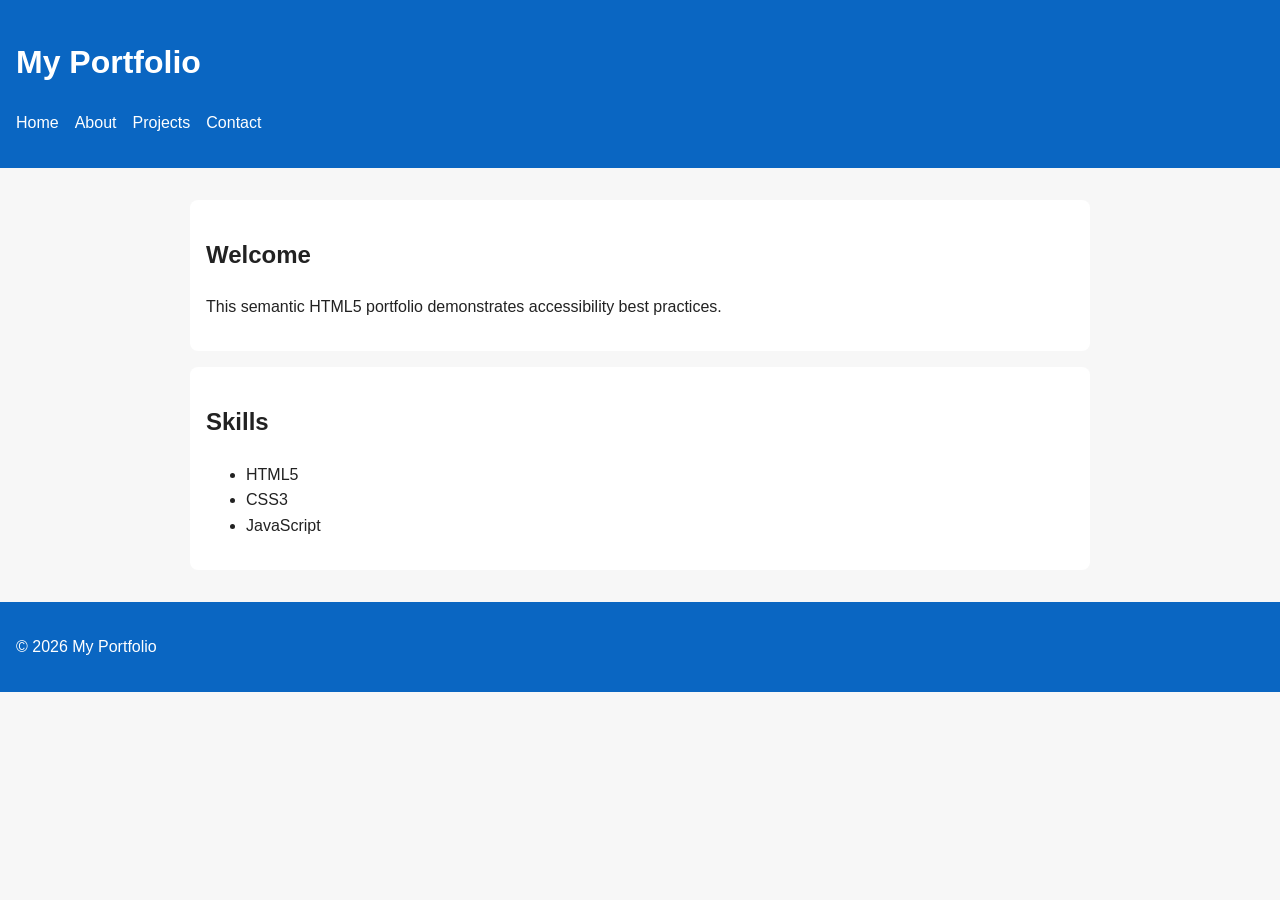
<file: index.html>
<!DOCTYPE html><html lang='en'><head><meta charset="UTF-8">
<meta name="viewport" content="width=device-width, initial-scale=1.0">
<meta name="description" content="Accessible semantic HTML5 portfolio">
<meta name="keywords" content="portfolio, html5, accessibility">
<meta name="author" content="Student">
<link rel="stylesheet" href="css/style.css"><title>Home</title></head>
<body><header role="banner"><h1>My Portfolio</h1>
<nav aria-label="Primary Navigation"><ul>
<li><a href="index.html">Home</a></li>
<li><a href="about.html">About</a></li>
<li><a href="projects.html">Projects</a></li>
<li><a href="contact.html">Contact</a></li>
</ul></nav></header><main id="main-content">
<section class='card'><h2>Welcome</h2><p>This semantic HTML5 portfolio demonstrates accessibility best practices.</p></section>
<section class='card'><h2>Skills</h2><article><ul><li>HTML5</li><li>CSS3</li><li>JavaScript</li></ul></article></section>
</main><footer><p>&copy; <span id="year"></span> My Portfolio</p><script src="js/script.js"></script></footer></body></html>
</file>
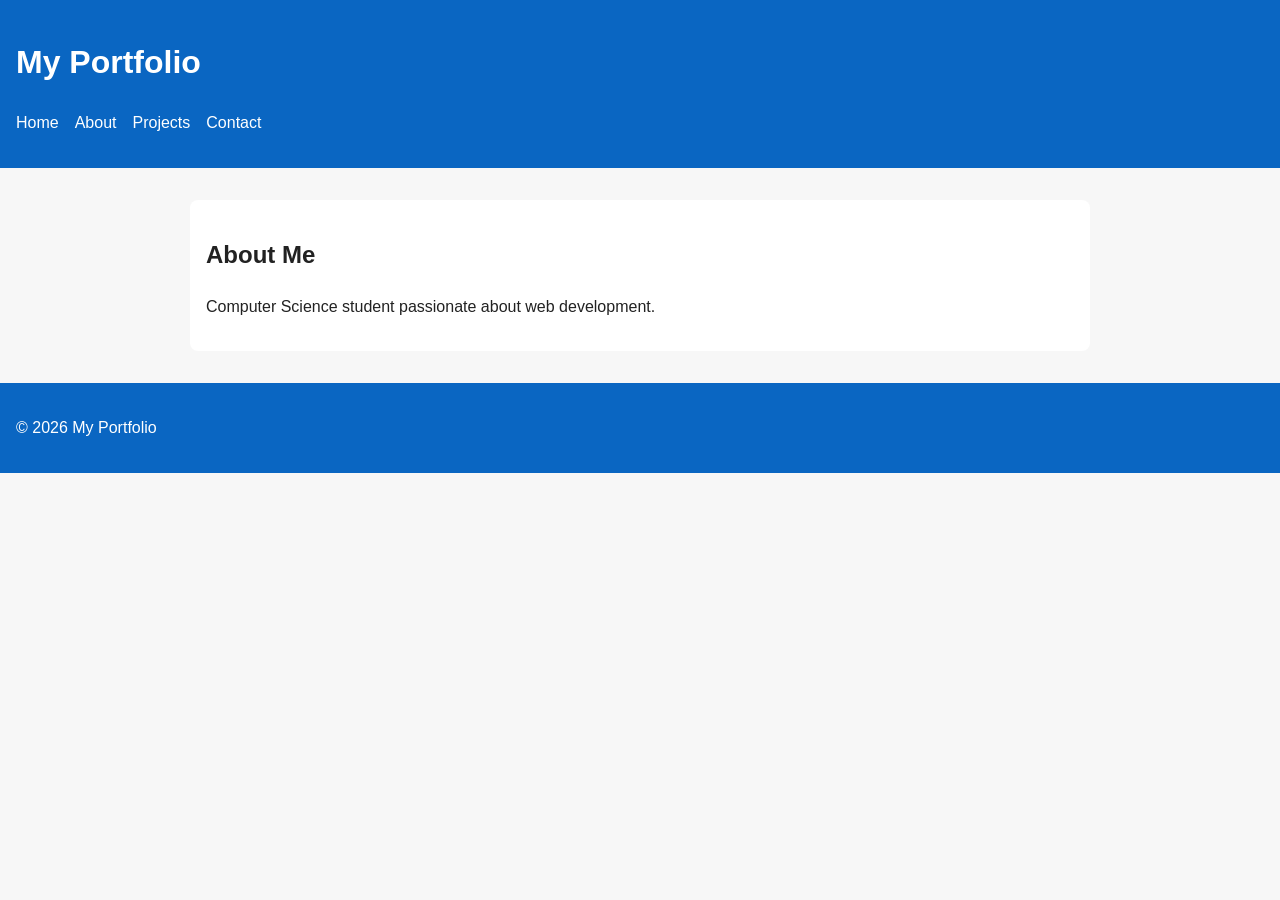
<file: about.html>
<!DOCTYPE html><html lang='en'><head><meta charset="UTF-8">
<meta name="viewport" content="width=device-width, initial-scale=1.0">
<meta name="description" content="Accessible semantic HTML5 portfolio">
<meta name="keywords" content="portfolio, html5, accessibility">
<meta name="author" content="Student">
<link rel="stylesheet" href="css/style.css"><title>About</title></head><body><header role="banner"><h1>My Portfolio</h1>
<nav aria-label="Primary Navigation"><ul>
<li><a href="index.html">Home</a></li>
<li><a href="about.html">About</a></li>
<li><a href="projects.html">Projects</a></li>
<li><a href="contact.html">Contact</a></li>
</ul></nav></header>
<main><section class='card'><h2>About Me</h2><p>Computer Science student passionate about web development.</p></section></main><footer><p>&copy; <span id="year"></span> My Portfolio</p><script src="js/script.js"></script></footer></body></html>
</file>
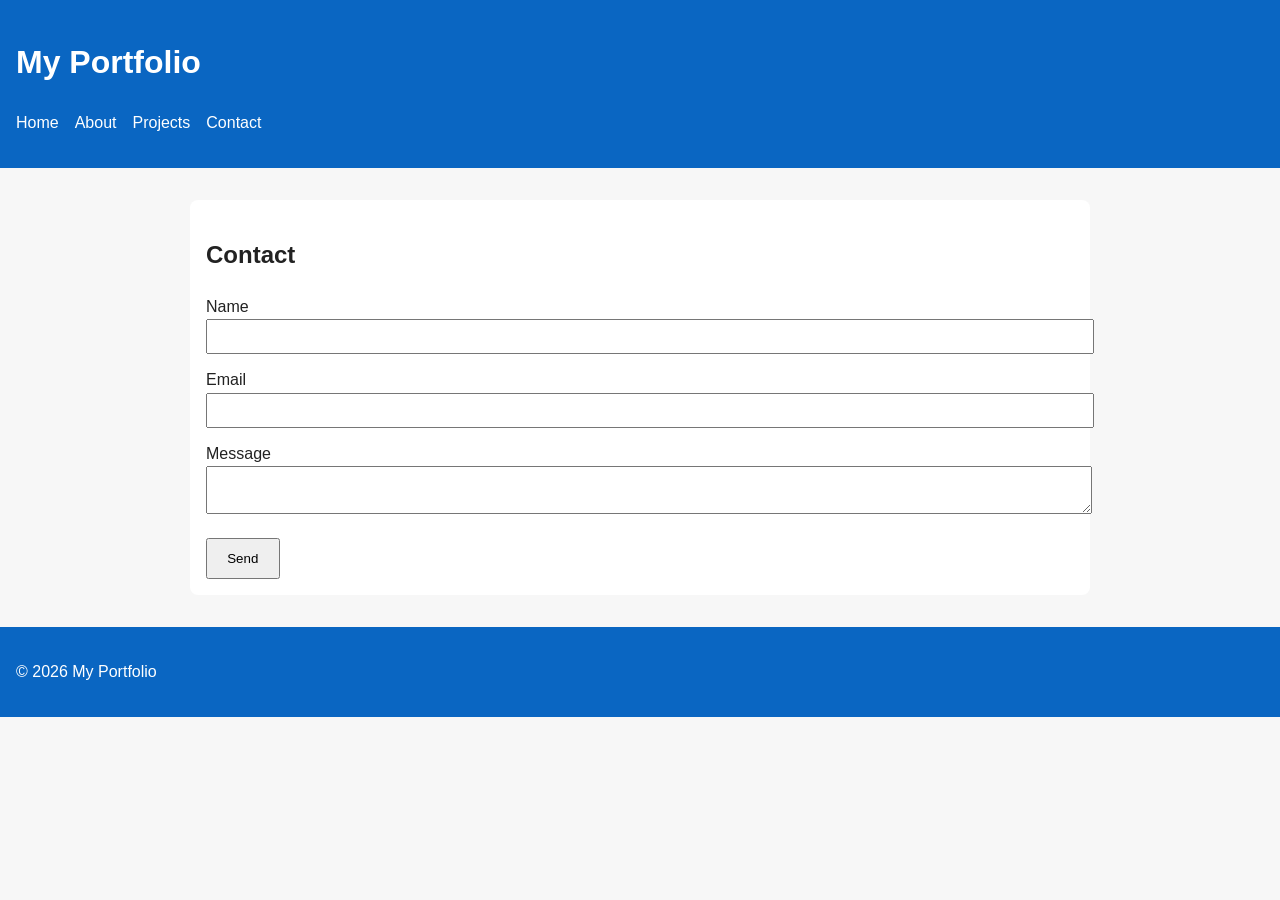
<file: contact.html>
<!DOCTYPE html><html lang='en'><head><meta charset="UTF-8">
<meta name="viewport" content="width=device-width, initial-scale=1.0">
<meta name="description" content="Accessible semantic HTML5 portfolio">
<meta name="keywords" content="portfolio, html5, accessibility">
<meta name="author" content="Student">
<link rel="stylesheet" href="css/style.css"><title>Contact</title></head><body><header role="banner"><h1>My Portfolio</h1>
<nav aria-label="Primary Navigation"><ul>
<li><a href="index.html">Home</a></li>
<li><a href="about.html">About</a></li>
<li><a href="projects.html">Projects</a></li>
<li><a href="contact.html">Contact</a></li>
</ul></nav></header>
<main><section class='card'><h2>Contact</h2>
<form aria-label="Contact Form">
<label for="name">Name</label><input id="name" name="name" required>
<label for="email">Email</label><input id="email" type="email" name="email" required>
<label for="msg">Message</label><textarea id="msg" name="msg" required></textarea>
<button type="submit">Send</button>
</form></section></main><footer><p>&copy; <span id="year"></span> My Portfolio</p><script src="js/script.js"></script></footer></body></html>
</file>
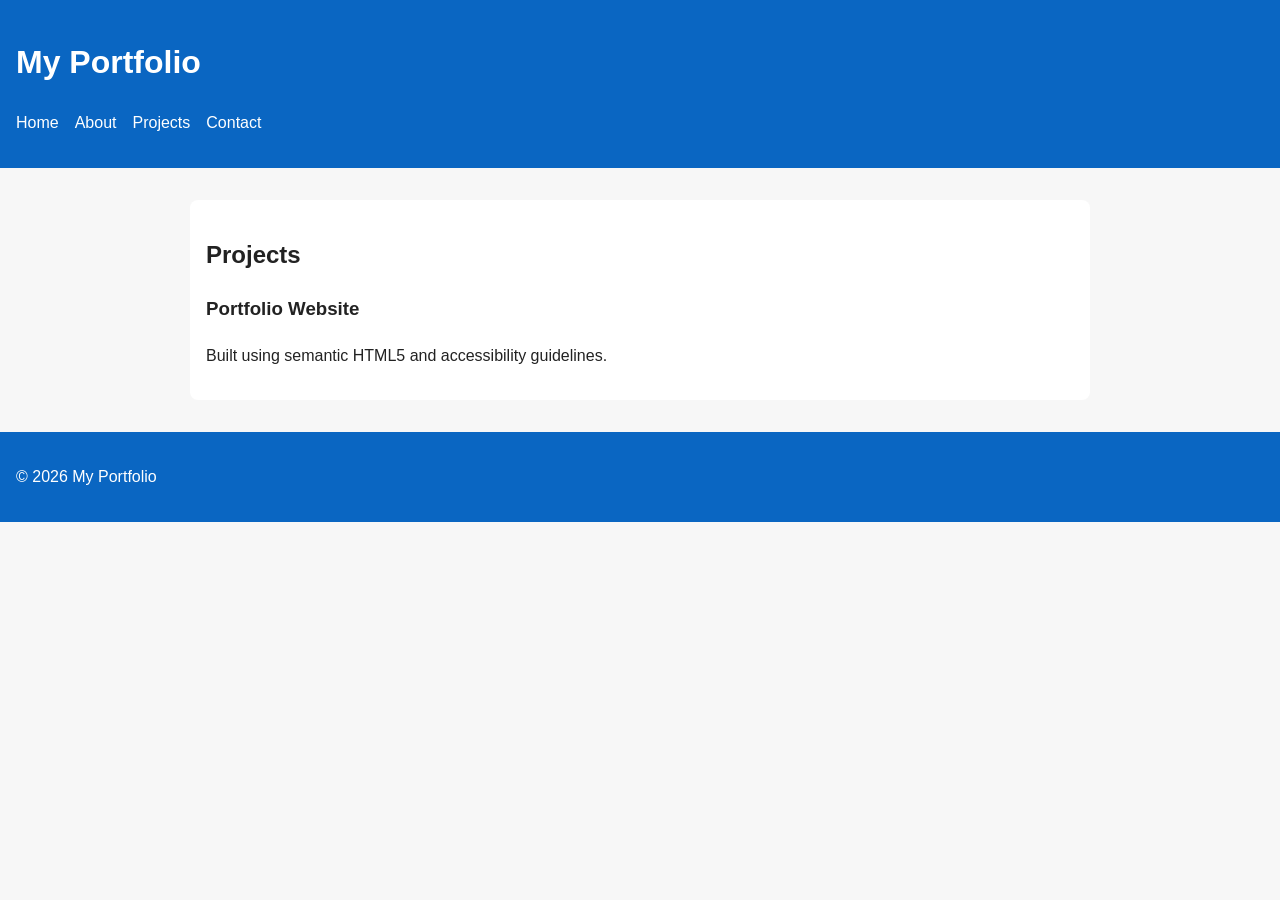
<file: projects.html>
<!DOCTYPE html><html lang='en'><head><meta charset="UTF-8">
<meta name="viewport" content="width=device-width, initial-scale=1.0">
<meta name="description" content="Accessible semantic HTML5 portfolio">
<meta name="keywords" content="portfolio, html5, accessibility">
<meta name="author" content="Student">
<link rel="stylesheet" href="css/style.css"><title>Projects</title></head><body><header role="banner"><h1>My Portfolio</h1>
<nav aria-label="Primary Navigation"><ul>
<li><a href="index.html">Home</a></li>
<li><a href="about.html">About</a></li>
<li><a href="projects.html">Projects</a></li>
<li><a href="contact.html">Contact</a></li>
</ul></nav></header>
<main><section class='card'><h2>Projects</h2><article><h3>Portfolio Website</h3><p>Built using semantic HTML5 and accessibility guidelines.</p></article></section></main><footer><p>&copy; <span id="year"></span> My Portfolio</p><script src="js/script.js"></script></footer></body></html>
</file>
<file: css/style.css>
body{font-family:Arial,sans-serif;margin:0;line-height:1.6;background:#f7f7f7;color:#222}
header,footer{background:#0a66c2;color:#fff;padding:1rem}
nav ul{display:flex;gap:1rem;list-style:none;padding:0}
nav a{color:#fff;text-decoration:none}
main{max-width:900px;margin:auto;padding:1rem}
.card{background:#fff;padding:1rem;margin:1rem 0;border-radius:8px}
label{display:block;margin-top:.8rem}
input,textarea{width:100%;padding:.5rem}
button{margin-top:1rem;padding:.7rem 1.2rem}
</file>
